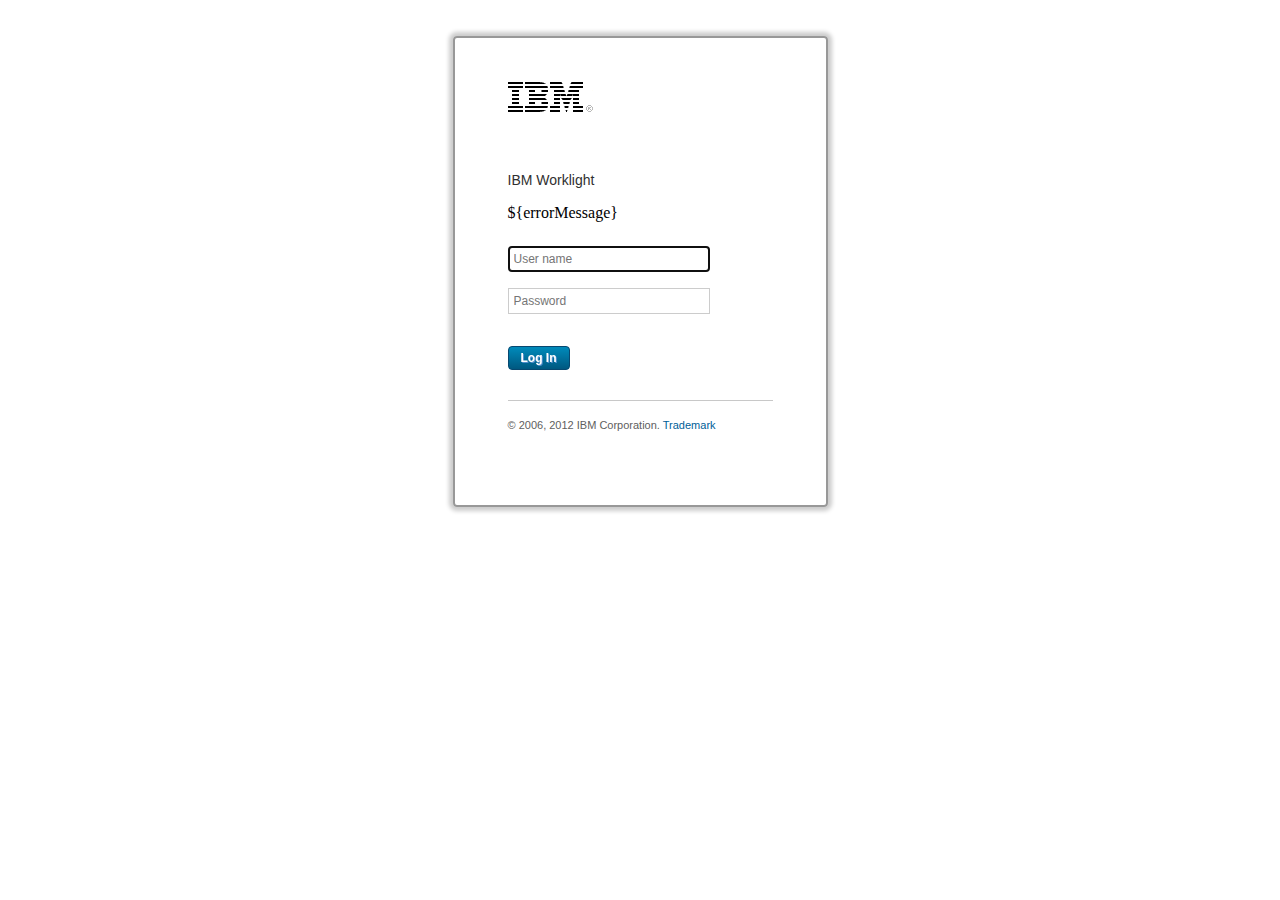
<file: livraria-app-worklight-62/BookWorm/server/conf/login.html>
<!DOCTYPE HTML>
		<!-- Licensed Materials - Property of IBM
			 5725-I43 (C) Copyright IBM Corp. 2006, 2013. All Rights Reserved.
			 US Government Users Restricted Rights - Use, duplication or
             disclosure restricted by GSA ADP Schedule Contract with IBM Corp. -->	
<html>
	<head>
		<meta charset="UTF-8" />
		<meta name="viewport" content="width=device-width" />
		<title>Login</title>
		<style>
			html, body {
				margin: 0 auto;
				padding: 0;
				text-align: center;
			}
			
			#authenticatorLoginFormWrapper {
				border: 2px solid #989898;
				border-radius: 4px;
				-moz-box-shadow: 0 0 4px 4px #ccc;
				-webkit-box-shadow: 0 0 4px 4px #ccc;
				box-shadow: 0 0 4px 4px #ccc;
				display: inline-block;
				margin: 36px 0 0;
				padding: 44px 53px;
				text-align: left;
				width: 265px;
			}
			
			#authenticatorLoginFormWrapper h1 {
				background-image:url('[data-uri]%3D%3D');
				height:30px;
				margin: 0;
				overflow: hidden;
				padding: 0;
				text-indent: 100%;
				white-space: nowrap;
				width: 85px;
			}
			
			#authenticatorLoginFormWrapper h2 {
				color: #303030;
				font-family: arial,helvetica,sans-serif;
				font-size: 14px;
				font-weight: normal;
				margin: 0;
				padding: 60px 0 0;
			}
			
			#authenticatorLoginFormWrapper form {
			
			}
			
			#authenticatorLoginFormWrapper form label {
				display: none;
			}
			
			#authenticatorLoginFormWrapper form input {
				border: 1px solid #ccc;
				color: #707070;
				font-family: arial, helvetica, sans-serif;
				font-size: 12px;
				font-weight: normal;
				margin: 8px 0;
				padding: 5px;
				width: 190px;
			}
			
			#authenticatorLoginFormWrapper form input#login {
				background: -moz-linear-gradient(center top, #0088b8 5%, #005880 100%);
				background: -webkit-gradient(linear, left top, left bottom, color-stop(0.05, #0088b8), color-stop(1, #005880));
				filter: progid:DXImageTransform.Microsoft.gradient(startColorstr='#0088b8', endColorstr='#005880');
				background-color: #0088b8;
				border: 1px solid #084870;
				-moz-border-radius: 6px;
				-webkit-border-radius: 6px;
				border-radius: 4px;
				color: #fff;
				display: inline-block;
				font-family: arial, helvetica, sans-serif;
				font-size: 12px;
				font-weight: bold;
				margin: 24px 0 0 0;
				padding: 4px 12px;
				text-shadow: 1px 1px 0px #528ecc;
				width: auto;
			}
			
			#authenticatorLoginFormWrapper form input#login:hover {
				background: -moz-linear-gradient(center top, #005880 5%, #0088b8 100%);
				background: -webkit-gradient(linear, left top, left bottom, color-stop(0.05, #005880), color-stop(1, #0088b8));
				filter: progid:DXImageTransform.Microsoft.gradient(startColorstr='#005880', endColorstr='#0088b8');
				background-color: #005880;
			}
			
			#authenticatorLoginFormWrapper form input#login:active {
				position: relative;
				top: 1px;
			}
			
			#authenticatorLoginFormWrapper #copyright {
				border-top: 1px solid #c8c8c8;
				color: #606060;
				font-family: arial, helvetica, sans-serif;
				font-size: 11px;
				margin: 30px 0;
				padding: 18px 0 0;
			}
			
			#authenticatorLoginFormWrapper #copyright a {
				color: #006098;
				text-decoration: none;
			}
		</style>
	</head>
	<body onload="isPopup(); setFocus();">
		<div id="authenticatorLoginFormWrapper">
			<h1>IBM</h1>
			<h2>IBM Worklight</h2>
			<form method="post" action="j_security_check">
				<p id="error">${errorMessage}</p>
				<label for="j_username">User name:</label>
				<input type="text" id="j_username" name="j_username" placeholder="User name" />
				<br />
				<label for="j_password">Password:</label>
				<input type="password" id="j_password" name="j_password" placeholder="Password" />
				<br />
				<input type="submit" id="login" name="login" value="Log In" />
			</form>
			<p id="copyright">&copy; 2006, 2012 IBM Corporation. <a href="#" target="_blank">Trademark</a></p>
		</div>
		<script>
			function createCookie(name, value, days) {
				var expires = '',
					date;
				if (days) {
					date = new Date();
					date.setTime(date.getTime() + (days * 24 * 60 * 60 * 1000));
					expires += '; expires=' + date.toGMTString();
				}
				document.cookie = name + '=' + value + expires + '; path=/';
			}
			
			function readCookie(name) {
				var nameEQ = name + '=',
					i,
					ca = document.cookie.split(';'),
					c;
				for (i = 0; i < ca.length; i++) {
					c = ca[i];
					while (c.charAt(0) == ' ') {
						c = c.substring(1, c.length);
					}
					if (c.indexOf(nameEQ) == 0) {
						return c.substring(nameEQ.length, c.length);
					}
				}
				return null;
			}
			
			function eraseCookie(name) {
				createCookie(name, '', -1);
			}
			
			function areCookiesEnabled() {
				var r = false;
				createCookie('testing', 'Hello', 1);
				if (readCookie('testing') != null) {
					r = true;
					eraseCookie('testing');
				}
				return r;
			}
			
			function isPopup() {
				var POPUP_INDICATOR = 'action=popup';
				if (window.location.search.indexOf(POPUP_INDICATOR) > 0) {
					document.getElementById('authenticatorLoginFormWrapper').className = 'isPopup';
				}
			}
			
			function setFocus() {
				document.getElementById('j_username').focus();
			}
			
			if (!areCookiesEnabled()) {
				alert('Cookies are currently disabled in your browser settings. Please enable them and reload the page.');
			}
		</script>
	</body>
</html>
</file>
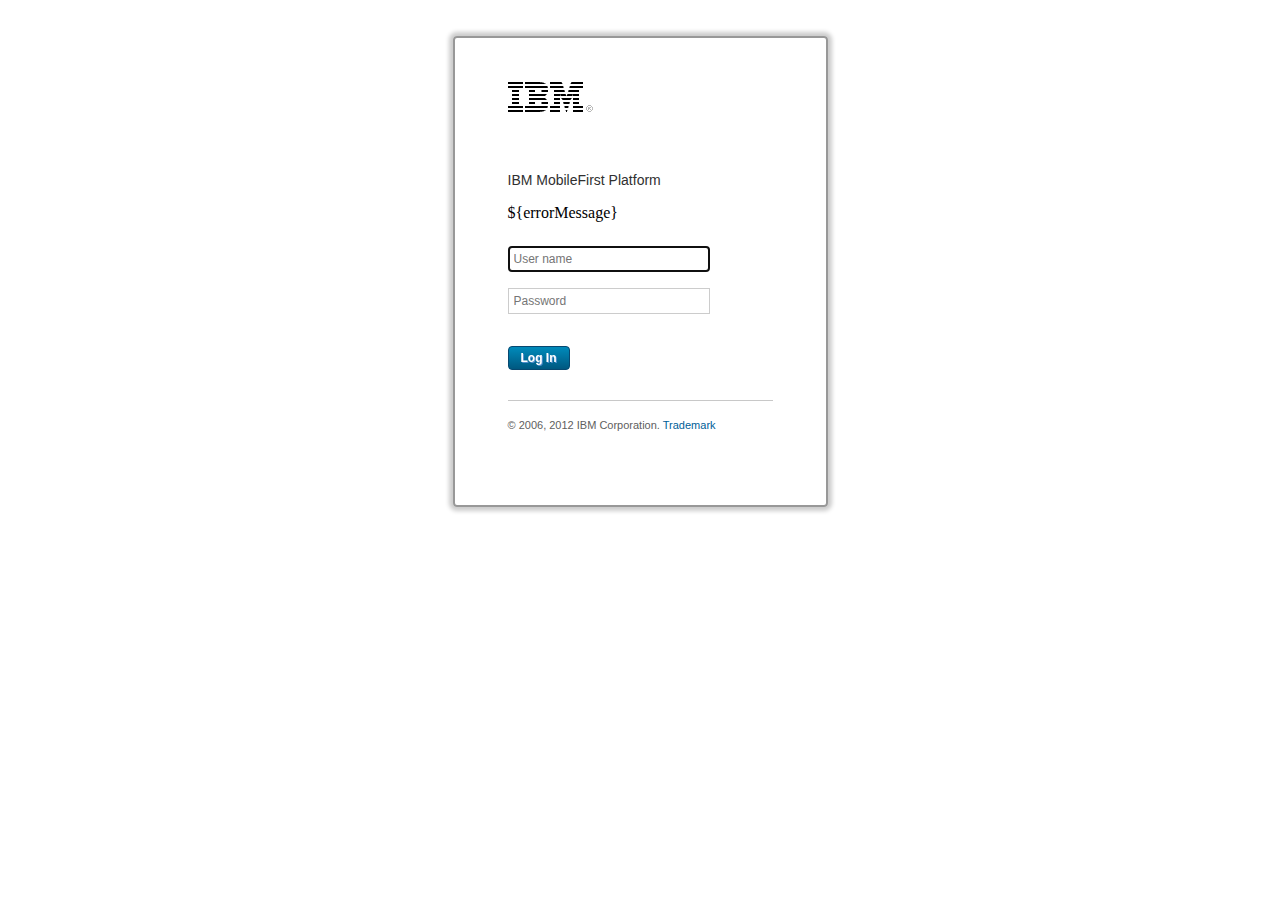
<file: watsonapp/Cognitive/server/conf/login.html>
<!DOCTYPE HTML>
		<!-- Licensed Materials - Property of IBM
			 5725-I43 (C) Copyright IBM Corp. 2006, 2014. All Rights Reserved.
			 US Government Users Restricted Rights - Use, duplication or
             disclosure restricted by GSA ADP Schedule Contract with IBM Corp. -->	
<html>
	<head>
		<meta charset="UTF-8" />
		<meta name="viewport" content="width=device-width" />
		<title>Login</title>
		<style>
			html, body {
				margin: 0 auto;
				padding: 0;
				text-align: center;
			}
			
			#authenticatorLoginFormWrapper {
				border: 2px solid #989898;
				border-radius: 4px;
				-moz-box-shadow: 0 0 4px 4px #ccc;
				-webkit-box-shadow: 0 0 4px 4px #ccc;
				box-shadow: 0 0 4px 4px #ccc;
				display: inline-block;
				margin: 36px 0 0;
				padding: 44px 53px;
				text-align: left;
				width: 265px;
			}
			
			#authenticatorLoginFormWrapper h1 {
				background-image:url('[data-uri]%3D%3D');
				height:30px;
				margin: 0;
				overflow: hidden;
				padding: 0;
				text-indent: 100%;
				white-space: nowrap;
				width: 85px;
			}
			
			#authenticatorLoginFormWrapper h2 {
				color: #303030;
				font-family: arial,helvetica,sans-serif;
				font-size: 14px;
				font-weight: normal;
				margin: 0;
				padding: 60px 0 0;
			}
			
			#authenticatorLoginFormWrapper form {
			
			}
			
			#authenticatorLoginFormWrapper form label {
				display: none;
			}
			
			#authenticatorLoginFormWrapper form input {
				border: 1px solid #ccc;
				color: #707070;
				font-family: arial, helvetica, sans-serif;
				font-size: 12px;
				font-weight: normal;
				margin: 8px 0;
				padding: 5px;
				width: 190px;
			}
			
			#authenticatorLoginFormWrapper form input#login {
				background: -moz-linear-gradient(center top, #0088b8 5%, #005880 100%);
				background: -webkit-gradient(linear, left top, left bottom, color-stop(0.05, #0088b8), color-stop(1, #005880));
				filter: progid:DXImageTransform.Microsoft.gradient(startColorstr='#0088b8', endColorstr='#005880');
				background-color: #0088b8;
				border: 1px solid #084870;
				-moz-border-radius: 6px;
				-webkit-border-radius: 6px;
				border-radius: 4px;
				color: #fff;
				display: inline-block;
				font-family: arial, helvetica, sans-serif;
				font-size: 12px;
				font-weight: bold;
				margin: 24px 0 0 0;
				padding: 4px 12px;
				text-shadow: 1px 1px 0px #528ecc;
				width: auto;
			}
			
			#authenticatorLoginFormWrapper form input#login:hover {
				background: -moz-linear-gradient(center top, #005880 5%, #0088b8 100%);
				background: -webkit-gradient(linear, left top, left bottom, color-stop(0.05, #005880), color-stop(1, #0088b8));
				filter: progid:DXImageTransform.Microsoft.gradient(startColorstr='#005880', endColorstr='#0088b8');
				background-color: #005880;
			}
			
			#authenticatorLoginFormWrapper form input#login:active {
				position: relative;
				top: 1px;
			}
			
			#authenticatorLoginFormWrapper #copyright {
				border-top: 1px solid #c8c8c8;
				color: #606060;
				font-family: arial, helvetica, sans-serif;
				font-size: 11px;
				margin: 30px 0;
				padding: 18px 0 0;
			}
			
			#authenticatorLoginFormWrapper #copyright a {
				color: #006098;
				text-decoration: none;
			}
		</style>
	</head>
	<body onload="isPopup(); setFocus();">
		<div id="authenticatorLoginFormWrapper">
			<h1>IBM</h1>
			<h2>IBM MobileFirst Platform</h2>
			<form method="post" action="j_security_check">
				<p id="error">${errorMessage}</p>
				<label for="j_username">User name:</label>
				<input type="text" id="j_username" name="j_username" placeholder="User name" />
				<br />
				<label for="j_password">Password:</label>
				<input type="password" id="j_password" name="j_password" placeholder="Password" />
				<br />
				<input type="submit" id="login" name="login" value="Log In" />
			</form>
			<p id="copyright">&copy; 2006, 2012 IBM Corporation. <a href="#" target="_blank">Trademark</a></p>
		</div>
		<script>
			function createCookie(name, value, days) {
				var expires = '',
					date;
				if (days) {
					date = new Date();
					date.setTime(date.getTime() + (days * 24 * 60 * 60 * 1000));
					expires += '; expires=' + date.toGMTString();
				}
				document.cookie = name + '=' + value + expires + '; path=/';
			}
			
			function readCookie(name) {
				var nameEQ = name + '=',
					i,
					ca = document.cookie.split(';'),
					c;
				for (i = 0; i < ca.length; i++) {
					c = ca[i];
					while (c.charAt(0) == ' ') {
						c = c.substring(1, c.length);
					}
					if (c.indexOf(nameEQ) == 0) {
						return c.substring(nameEQ.length, c.length);
					}
				}
				return null;
			}
			
			function eraseCookie(name) {
				createCookie(name, '', -1);
			}
			
			function areCookiesEnabled() {
				var r = false;
				createCookie('testing', 'Hello', 1);
				if (readCookie('testing') != null) {
					r = true;
					eraseCookie('testing');
				}
				return r;
			}
			
			function isPopup() {
				var POPUP_INDICATOR = 'action=popup';
				if (window.location.search.indexOf(POPUP_INDICATOR) > 0) {
					document.getElementById('authenticatorLoginFormWrapper').className = 'isPopup';
				}
			}
			
			function setFocus() {
				document.getElementById('j_username').focus();
			}
			
			if (!areCookiesEnabled()) {
				alert('Cookies are currently disabled in your browser settings. Please enable them and reload the page.');
			}
		</script>
	</body>
</html>
</file>
